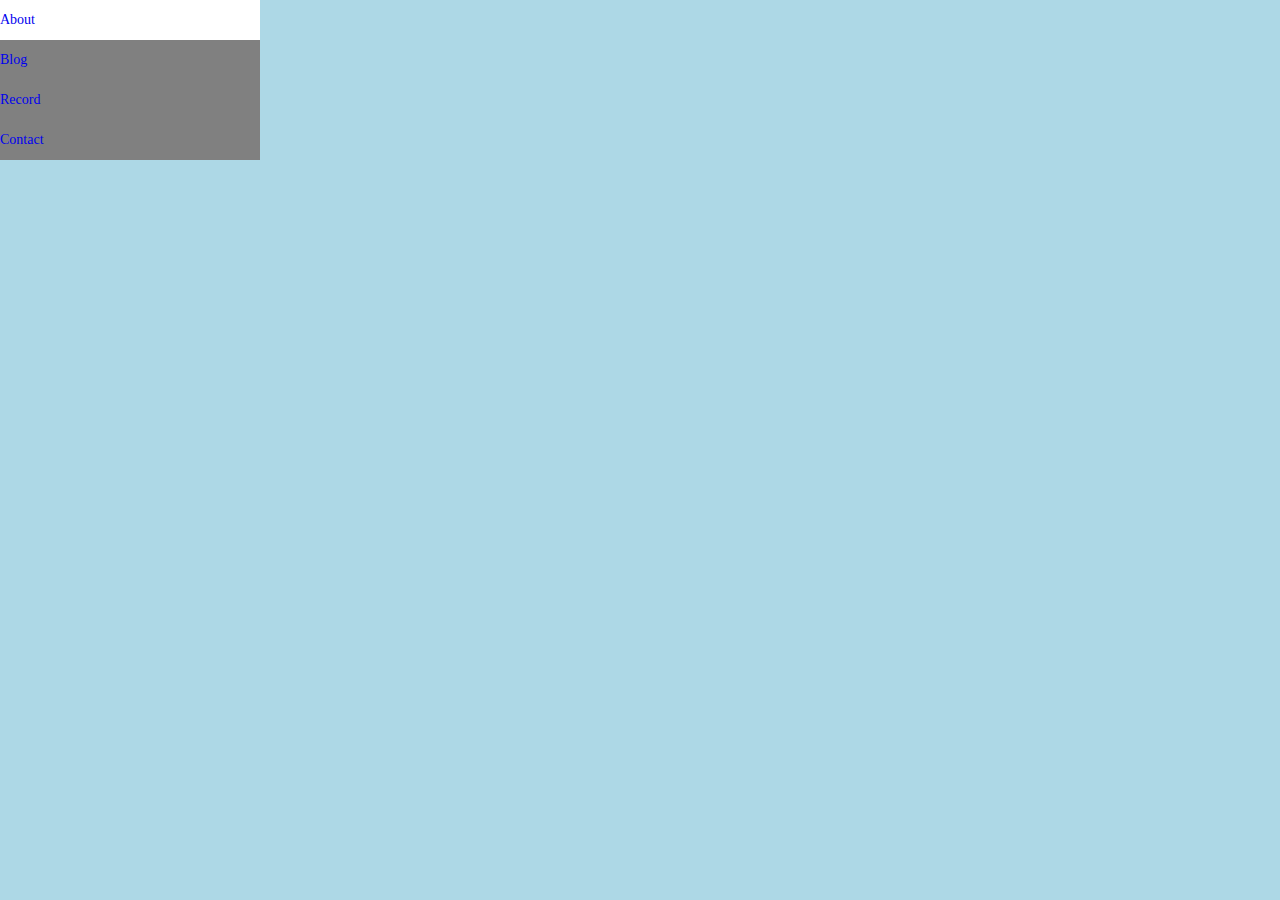
<file: page/Template/base.html>
<!DOCTYPE html>
<html lang="zh-CN,en">
  <head>
    <meta charset="UTF-8" />
    <meta name="viewport" content="width=device-width, initial-scale=1.0" />
    <title>Base</title>
    <link rel="stylesheet" type="text/css" href="../../style/css/main.css" />
  </head>
  <body>
    <div class="container">
      <div class="nav">
        <a href="../About/index.html">About</a>
        <a href="../Blog/index.html">Blog</a>
        <a href="../Record/index.html">Record</a>
        <a href="../Contact/index.html">Contact</a>
      </div>
      <div class="content"></div>
    </div>
  </body>
</html>
</file>
<file: style/css/main.css>
* {
  margin: 0;
  padding: 0;
}

body {
  background-color: lightblue;
}

.container {
}

.nav {
  width: 260px;
  background-color: #f0f0f0;
}

.nav a {
  display: block;
  width: 100%;
  height: 40px;
  line-height: 40px;
  font-size: 14px;
  text-decoration: none;
  background-color: #808080;
}

.nav a:hover {
  background-color: #fff;
}

.content {
}
</file>
